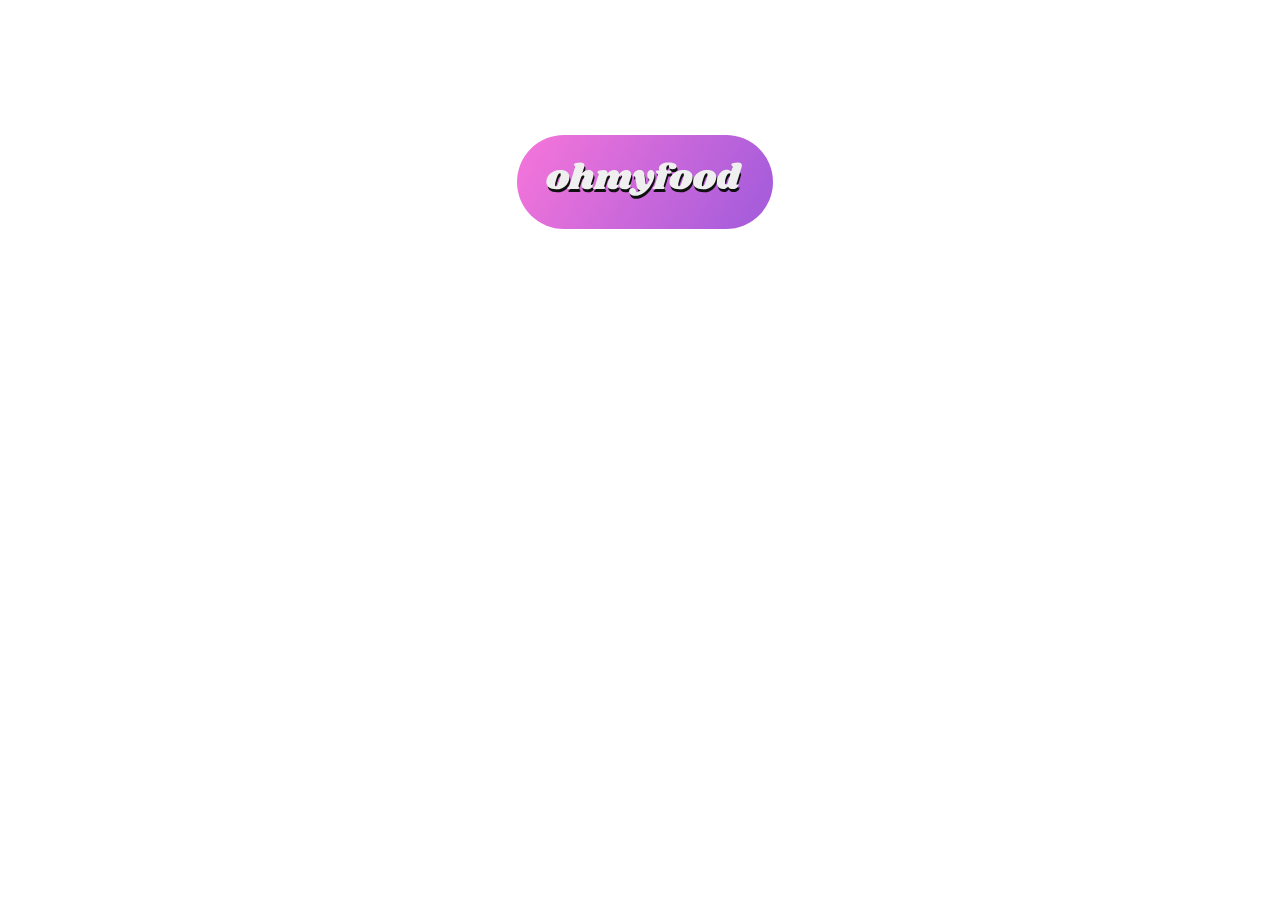
<file: pages/loading.html>
<!DOCTYPE html>
<html lang="fr">
  <head>
    <meta charset="utf-8" />
    <meta name="viewport" content="width=device-width, initial-scale=1" />
    <meta name="description" content="Site d'hébergement et d'activité" />
    <title>Oh my food</title>
    <link href="../stylesheets/loading.css" rel="stylesheet" />    
</head>

<body>
  <a href="./index.html">

  
<div class="container">
   
      <div class="logo">
        <img class="ohmy" src="../images/logo/ohmyfood@2x.svg">
        <a href="../index.html"><img class="white" src="../images/logo/ohmyfood@2x.svg"></a>
    </div>
    </div>
  
</body>
</html>
</file>
<file: stylesheets/loading.css>
body {
    display: flex;
    justify-content: center;
    align-self: center;
    width: 375px;
    height: 500px;
    margin:  auto;
  flex-wrap: wrap;
    padding: auto ;
}
 div.container {
    display: flex;
    justify-self: center;
    align-self: center;
    position: relative;
    margin-right: 50px;
    margin-top: auto;
    margin-bottom: auto;


   
    animation: fill-color 4s infinite;

  }
img.ohmy { 
    position: absolute;
    bottom: 40px;
    border:3px #999999 transparent;
    background: linear-gradient(
        120deg, rgba(238, 115, 218, 1) 10%,
        rgba(169, 93, 219, 1) 90%
      ) ;
    
    padding: 30px;
  
  

    border-radius: 50px;
    
  
    animation: loading  2.5s  ;
}
  
  @keyframes loading {
    0% {        filter:opacity(0%);
padding:0px;
filter:brightness(0%);
border-radius: 0px;
    }
    

    
    90% {
      filter:opacity(100%);
      padding: 30px;
      filter:brightness(100%);
      border-radius: 50px;
  }
    100% {
        filter:opacity(100%);
        padding: 30px;
        filter:brightness(100%);
    }

  }
   img.white{
    position: relative;
    left: 10px;
    bottom:69px;
    left: 29px;
    filter: invert(1);
      }
</file>
